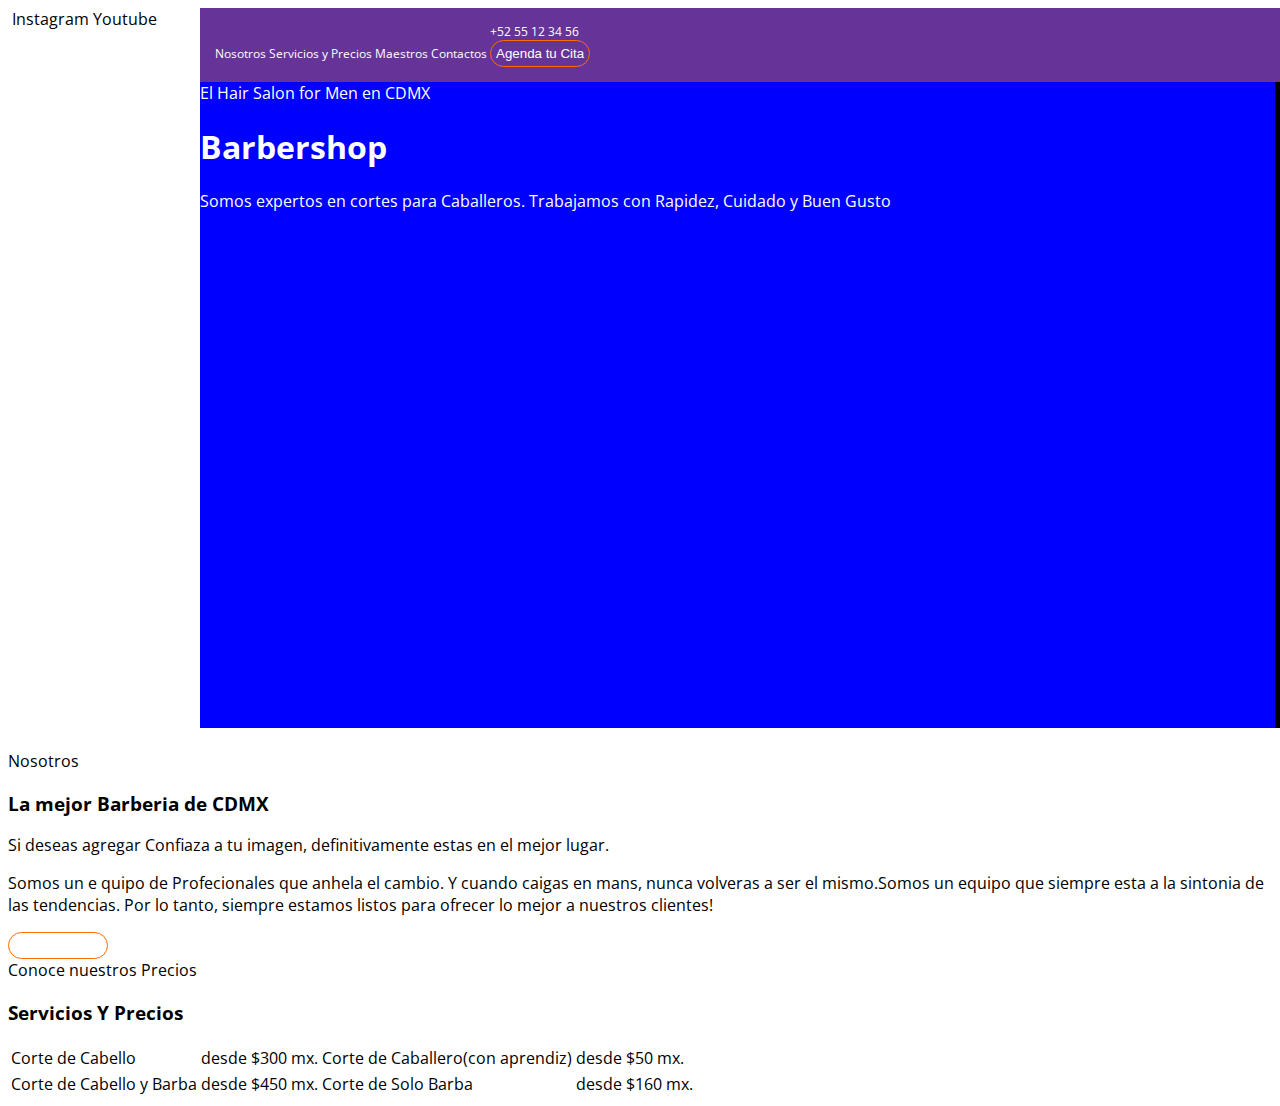
<file: index.html>
<!DOCTYPE html>
<html lang="en">
<head>
    <meta charset="UTF-8">
    <meta http-equiv="X-UA-Compatible" content="IE=edge">
    <meta name="viewport" content="width=device-width, initial-scale=1.0">
    <!--normalizecss-->
    <link href="https://necolas.github.io/normalize.css/8.0.1/normalize.css">
    <title>Barbershop</title>
    <!--fonts ahead-->
    <link rel="preconnect" href="https://fonts.googleapis.com">
    <link rel="preconnect" href="https://fonts.gstatic.com" crossorigin>
    <link href="https://fonts.googleapis.com/css2?family=Open+Sans&display=swap" rel="stylesheet">
    <link rel="stylesheet" href="/styles.css">
</head>
<body>
    <header>
        <div class="sidebar">
            <img/>
            <span>Instagram</span>
            <span>Youtube</span>
        </div>
        <div class="mainheader">
             <div class="info">
                <nav>
                     <a href="/nosotros.html">Nosotros</a>
                     <a>Servicios y Precios</a>
                     <a>Maestros</a>
                     <a>Contactos</a>
                <div class="contactinfo">
                 <a>+52 55 12 34 56
                 </a>
                 <button>Agenda tu Cita</button>
             </div>
            </div>
                <div>
                 <span>El Hair Salon for Men en CDMX</span>
                 <h1>Barbershop</h1>
                <p>Somos expertos en cortes para Caballeros. Trabajamos con Rapidez, Cuidado y Buen Gusto</p>
                 </div>
         </nav>
           
        </div>
              </nav>
    </header>
    <!--acabe nuestro header y empezamos con el cuerpo-->
    <main>
        <section>
            <img/>
            <img/>
            <div>
                <span>Nosotros</span>
                <h3>La mejor Barberia de CDMX</h3>
                <p>Si deseas agregar Confiaza a tu imagen, definitivamente estas en el mejor lugar.</p>
                <p>Somos un e quipo de Profecionales que anhela el cambio. Y cuando caigas en mans, nunca volveras
                     a ser el mismo.Somos un equipo que siempre esta a la sintonia de las tendencias.
                      Por lo tanto, siempre estamos listos para ofrecer lo mejor a nuestros clientes!</p>
                      <button>Agenda tu Cita</button>
            </div>
        </section>
        <section>
            <span>Conoce nuestros Precios</span>
            <h3>Servicios Y Precios</h3>
            <table>
                <tr>
                    <td>Corte de Cabello</td>
                    <td>desde $300 mx.</td>
                    <td>Corte de Caballero(con aprendiz)</td>
                    <td>desde $50 mx.</td>
                </tr>
                <tr>
                    <td>Corte de Cabello y Barba</td>
                    <td>desde $450 mx.</td>
                    <td>Corte de Solo Barba</td> 
                    <td>desde $160 mx.</td>
                </tr>
            </table>


        </section>
    </main>
</body>
</html>
</file>
<file: styles.css>
:root{
    --maincolor: #ff6c00;
    --fontcolor: #fff;
}

body {
       font-family: 'Open Sans', sans-serif;
     
}

header {
    background-color: black;
    height: 80vh;
    width: 100vw;
    display: flex;
   
}
a {
    text-decoration: none;
    color: var(--fontcolor);
}
a:hover{
    color: var(--maincolor);

}
.sidebar{
    background-color: var(--fontcolor);
    width: 15%;
    height: 100%;
    text-align: left;
    display: inline;
    margin: 0;
    padding: 0;

}
.mainheader {
    background-color: blue;
    width: 84%;
    height: 100%;
    display: inline;
    color: var(--fontcolor);
    margin: 0;
    padding: 0;
}
button {
    background: transparent;
    color: var(--fontcolor);
    outline: none;
    border: none;
    border-style: solid;
    border-width: 1px;
    border-color: var(--maincolor);
    border-radius: 25px;
    padding: 5px;
}
.info {
    background-color: rebeccapurple;
    font-size: 12px;
    padding: 15px;
    width: 100%;
}
nav {
    display: inline-block;
    width: 80%;
}
.contactinfo {
display: inline-block;
width: 19%;


}
</file>
